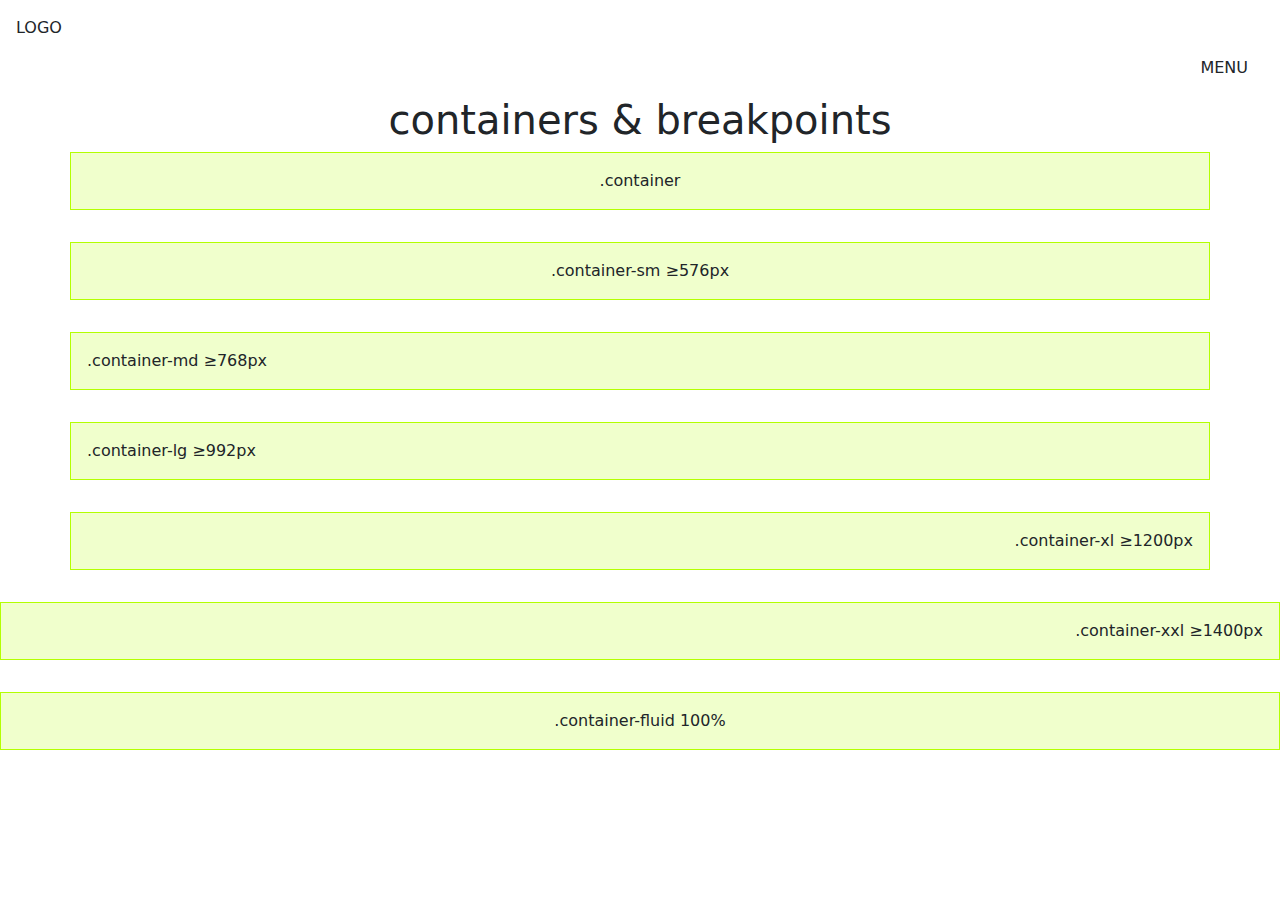
<file: oefening-01/index.html>
<!DOCTYPE html>
<html lang="nl-BE">
  <head>
    <meta charset="UTF-8" />
    <meta name="viewport" content="width=device-width, initial-scale=1.0" />
    <title>oefening 01</title>
    <!-- Bootstrap CSS & JS -->
    <link href="https://cdn.jsdelivr.net/npm/bootstrap@5.3.3/dist/css/bootstrap.min.css" rel="stylesheet" integrity="sha384-QWTKZyjpPEjISv5WaRU9OFeRpok6YctnYmDr5pNlyT2bRjXh0JMhjY6hW+ALEwIH" crossorigin="anonymous">
    <script src="https://cdn.jsdelivr.net/npm/bootstrap@5.3.3/dist/js/bootstrap.bundle.min.js" integrity="sha384-YvpcrYf0tY3lHB60NNkmXc5s9fDVZLESaAA55NDzOxhy9GkcIdslK1eN7N6jIeHz" crossorigin="anonymous" defer></script>

    <!-- TODO: koppel de eigen css uit `style.css` aan de HTML. -->
    <link rel="stylesheet" href="/oefening-01/css/style.css">
  </head>

  <body>
    <header class="m-3 text-start">
      LOGO
      <nav class="m-3 text-end">MENU</nav>
    </header>
    <main>
      <h1 class="text-center">containers & breakpoints</h1>
      <section class="container themed-container text-center">.container</section>
      <section class="container-sm themed-container text-center">.container-sm ≥576px</section>
      <section class="container-md themed-container text-start">.container-md ≥768px</section>
      <section class="container-lg themed-container text-start">.container-lg ≥992px</section>
      <section class="container-xl themed-container text-end">.container-xl ≥1200px</section>
      <section class="container-xxl themed-container text-end">.container-xxl ≥1400px</section>
      <section class="container-fluid themed-container text-center">.container-fluid 100%</section>
    </main>
    <aside></aside>
    <footer></footer>
  </body>
</html>
</file>
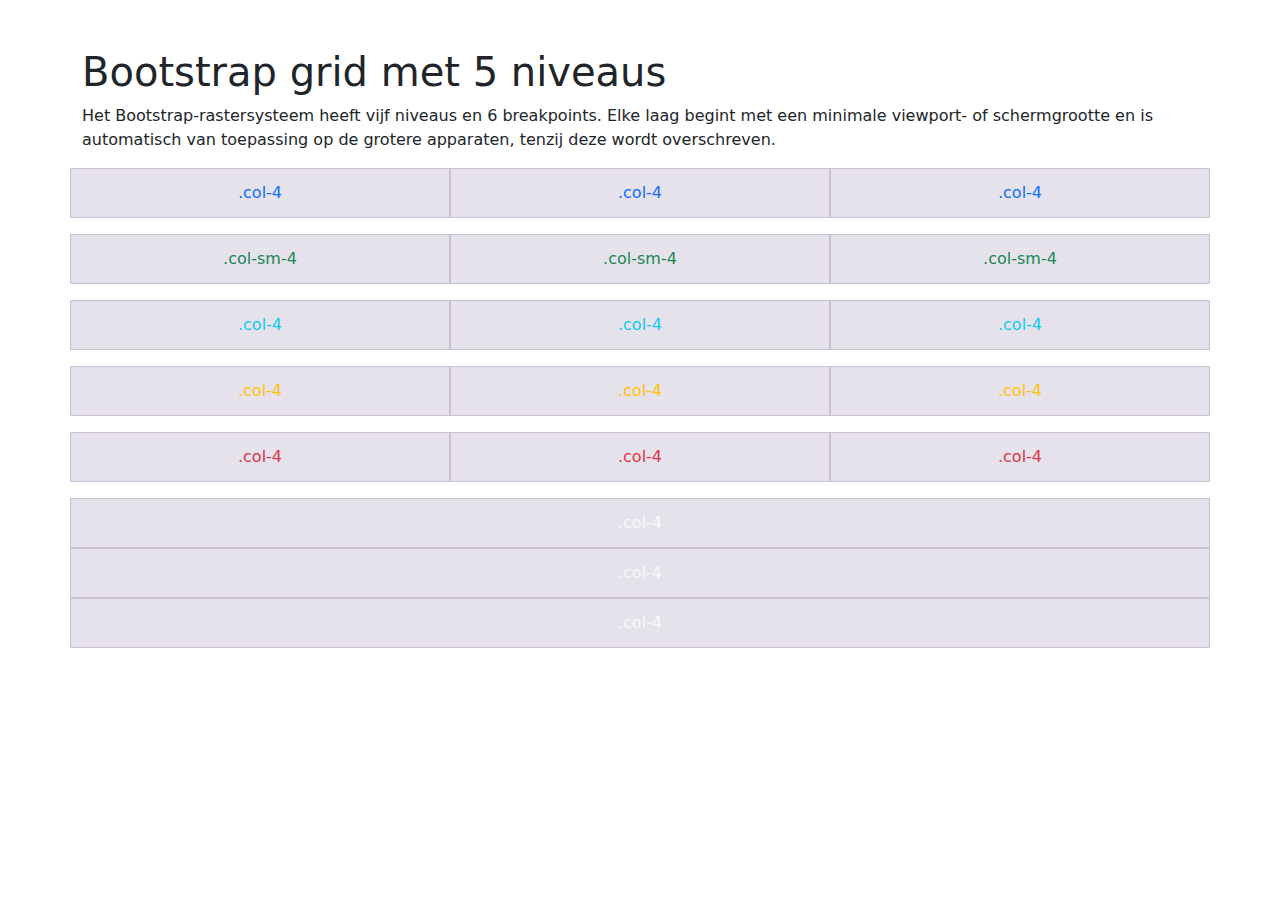
<file: oefening-02/index.html>
<!DOCTYPE html>
<html lang="nl-BE">
  <head>
    <meta charset="UTF-8" />
    <meta name="viewport" content="width=device-width, initial-scale=1.0" />
    <title>oefening 02</title>
    <!-- Bootstrap CSS & JS -->
    <link href="https://cdn.jsdelivr.net/npm/bootstrap@5.3.3/dist/css/bootstrap.min.css" rel="stylesheet" integrity="sha384-QWTKZyjpPEjISv5WaRU9OFeRpok6YctnYmDr5pNlyT2bRjXh0JMhjY6hW+ALEwIH" crossorigin="anonymous">
    <script src="https://cdn.jsdelivr.net/npm/bootstrap@5.3.3/dist/js/bootstrap.bundle.min.js" integrity="sha384-YvpcrYf0tY3lHB60NNkmXc5s9fDVZLESaAA55NDzOxhy9GkcIdslK1eN7N6jIeHz" crossorigin="anonymous" defer></script>

    <!-- TODO: koppel de eigen css uit `style.css` aan de HTML. -->
    <link rel="stylesheet" href="/oefening-02/css/style.css">
    
  </head>

  <body class="py-4">
    <header></header>
    <nav></nav>
    <main class="container">
      <h1 class="mt-4">Bootstrap grid met 5 niveaus</h1>
      <p>Het Bootstrap-rastersysteem heeft vijf niveaus en 6 breakpoints. Elke laag begint met een minimale viewport- of schermgrootte en is automatisch van toepassing op de grotere apparaten, tenzij deze wordt overschreven.</p>
      <section class="row mb-3 text-center">
        <article class="col-4 themed-grid-col text-primary">.col-4</article>
        <article class="col-4 themed-grid-col text-primary">.col-4</article>
        <article class="col-4 themed-grid-col text-primary">.col-4</article>
      </section>
      <section class="row mb-3 text-center">
        <article class="col-sm-4 themed-grid-col text-success">.col-sm-4</article>
        <article class="col-sm-4 themed-grid-col text-success">.col-sm-4</article>
        <article class="col-sm-4 themed-grid-col text-success">.col-sm-4</article>
      </section>
      <section class="row mb-3 text-center">
        <article class="col-md-4 themed-grid-col text-info">.col-4</article>
        <article class="col-md-4 themed-grid-col text-info">.col-4</article>
        <article class="col-md-4 themed-grid-col text-info">.col-4</article>
      </section>
      <section class="row mb-3 text-center">
        <article class="col-lg-4 themed-grid-col text-warning">.col-4</article>
        <article class="col-lg-4 themed-grid-col text-warning">.col-4</article>
        <article class="col-lg-4 themed-grid-col text-warning">.col-4</article>
      </section>
      <section class="row mb-3 text-center">
        <article class="col-xl-4 themed-grid-col text-danger">.col-4</article>
        <article class="col-xl-4 themed-grid-col text-danger">.col-4</article>
        <article class="col-xl-4 themed-grid-col text-danger">.col-4</article>
      </section>
      <section class="row mb-3 text-center">
        <article class="col-xxl-4 themed-grid-col text-light paars">.col-4</article>
        <article class="col-xxl-4 themed-grid-col text-light paars">.col-4</article>
        <article class="col-xxl-4 themed-grid-col text-light paars">.col-4</article>
      </section>
    </main>
    <aside></aside>
    <footer></footer>
  </body>
</html>
</file>
<file: oefening-01/css/style.css>
.themed-container {
    padding: 1rem;
    margin-bottom: 2rem;
    background-color: rgba(179, 255, 0, 0.2);
    border: 1px solid rgba(179, 255, 0, 1);
  }

  .testing-container 
  {
    padding: 1rem;
    margin-bottom: 2rem;
    background-color: aquamarine;
    border: 1px solid red;
  }
</file>
<file: oefening-02/css/style.css>
.themed-grid-col {
    padding-top: .75rem;
    padding-bottom: .75rem;
    background-color: rgba(86, 61, 124, .15);
    border: 1px solid rgba(86, 61, 124, .2);
  }


/* X-Small devices (portrait phones, less than 576px)
No media query for `xs` since this is the default in Bootstrap */

/* Small devices (landscape phones, 576px and up)*/
@media (min-width: 576px) {}

/* Medium devices (tablets, 768px and up)*/
@media (min-width: 768px) {}

/* Large devices (desktops, 992px and up)*/
@media (min-width: 992px) {}

/* X-Large devices (large desktops, 1200px and up)*/
@media (min-width: 1200px) {}

/* XX-Large devices (larger desktops, 1400px and up)*/
@media (min-width: 1400px) {
.paars {
  background-color: blueviolet;
}
  
}
</file>
